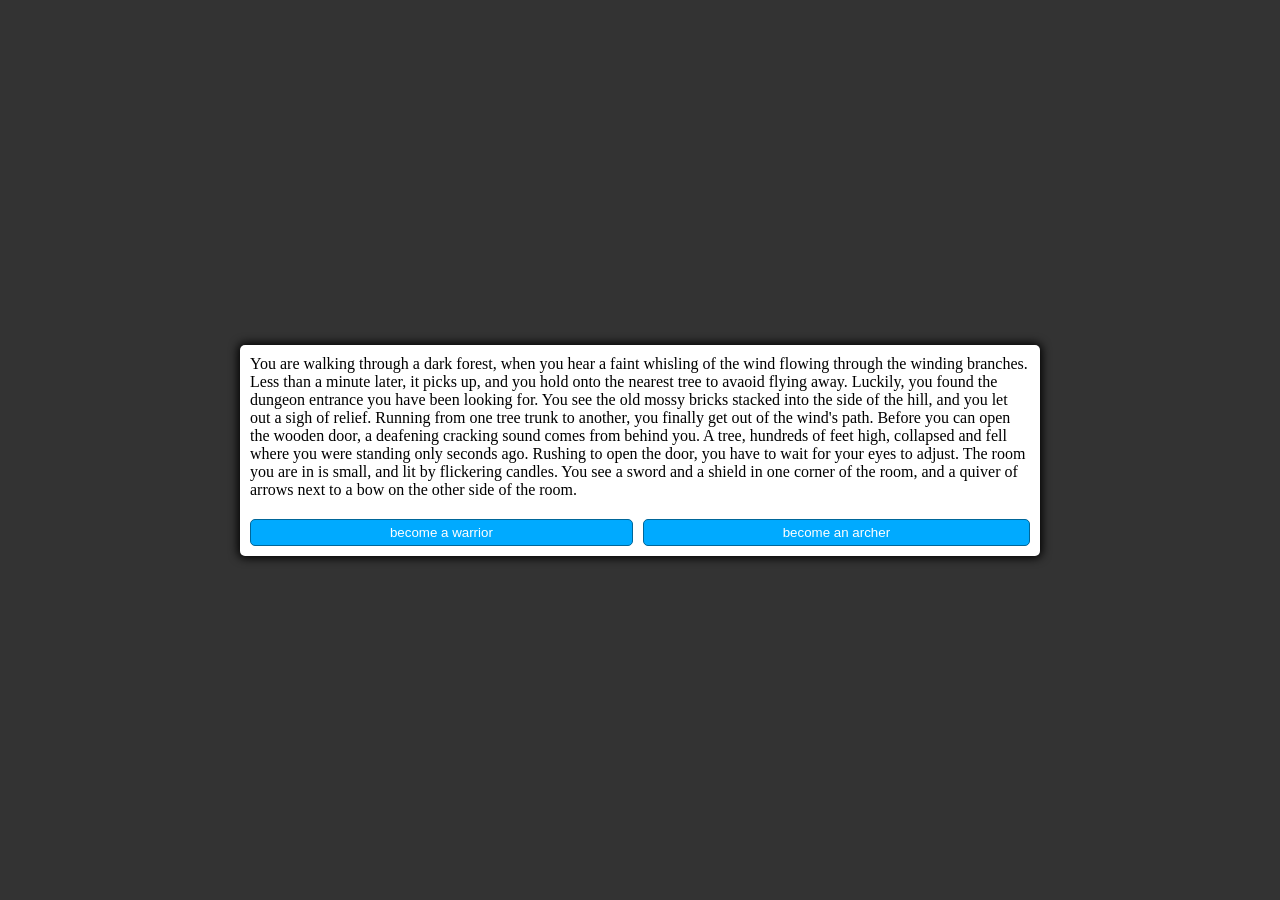
<file: index.html>
<!DOCTYPE html>
<html lang="en">
  <head>
    <meta charset="UTF-8" />
    <meta name="viewport" content="width=device-width, initial-scale=1.0" />
    <meta http-equiv="X-UA-Compatible" content="ie=edge" />
    <link href="styles.css" rel="stylesheet" />
    <script defer src="game.js"></script>
    <title>Attley's Adventure Prime</title>
  </head>
  <body>
    <div class="container">
      <div id="text">Text</div>
      <div id="option-buttons" class="btn-grid">
        <button class="btn">Option 1</button>
        <button class="btn">Option 2</button>
        <!-- <button class="btn">Option 3</button>
        <button class="btn">Option 4</button> -->
      </div>
    </div>
  </body>
</html>
</file>
<file: styles.css>
*, *::before, *::after {
  box-sizing: border-box;
}

body {
  padding: 0;
  margin: 0;
  display: flex;
  justify-content: center;
  align-items: center;
  width: 100vw;
  height: 100vh;
  background-color: #333;
}

.container {
  width: 800px;
  max-width: 80%;
  background-color: white;
  padding: 10px;
  border-radius: 5px;
  box-shadow: 0 0 10px 2px;
}

.btn-grid {
  display: grid;
  grid-template-columns: repeat(2, auto);
  gap: 10px;
  margin-top: 20px;
}

.btn {
  background-color: hsl(200, 100%, 50%);
  border: 1px solid hsl(200, 100%, 30%);
  border-radius: 5px;
  padding: 5px 10px;
  color: white;
  outline: none;
}

.btn:hover {
  border-color: black;
  background-color: hsl(200, 100%, 40%);
}
</file>
